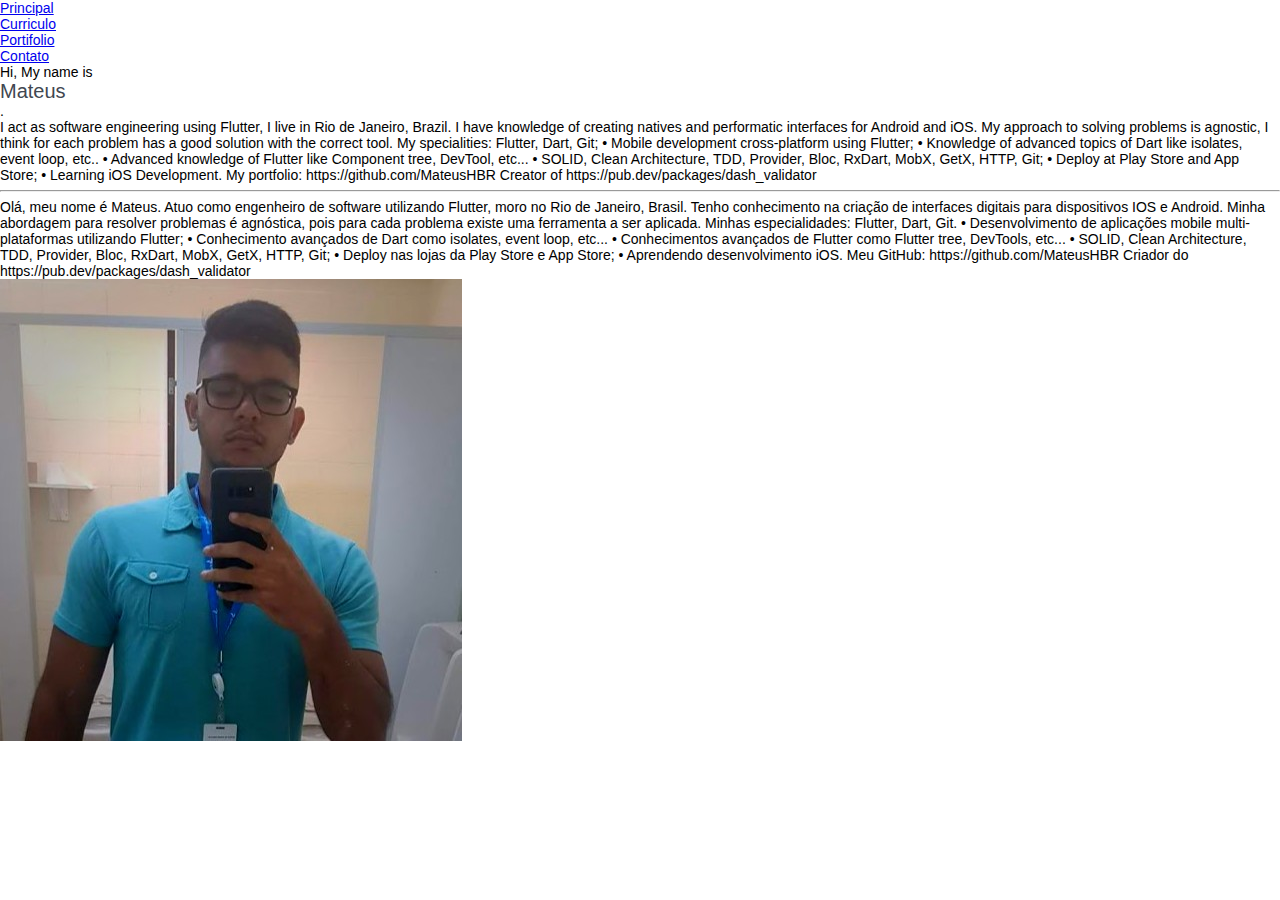
<file: index.html>
<!DOCTYPE html>
<html lang="en">

<head>
  <meta charset="UTF-8">
  <meta http-equiv="X-UA-Compatible" content="IE=edge">
  <meta name="viewport" content="width=device-width, initial-scale=1.0">
  <title>Mateus de Morais Ramalho</title>
  <link rel="stylesheet" href="index.css">
  <link rel="apple-touch-icon" sizes="180x180" href="/images/apple-touch-icon.png">
  <link rel="icon" type="image/png" sizes="32x32" href="/images/favicon-32x32.png">
  <link rel="icon" type="image/png" sizes="16x16" href="/images/favicon-16x16.png">
  <link rel="manifest" href="/images/site.webmanifest">
</head>

<header>
  <nav>
    <li>
      <a href="#">Principal</a>
    </li>
    <li>
      <a href="curriculo.html">Curriculo</a>
    </li>
    <li>
      <a href="portifolio.html">Portifolio</a>
    </li>
    <li>
      <a href="contato.html">Contato</a>
    </li>
  </nav>
</header>

<body>
  <main>
    <p>
      Hi, My name is
    <h1>Mateus</h1>.
    </p>
    <p>
      I act as software engineering using Flutter, I live in Rio de Janeiro, Brazil. I have knowledge of creating
      natives and performatic interfaces for Android and iOS.
      My approach to solving problems is agnostic, I think for each problem has a good solution with the correct tool.

      My specialities: Flutter, Dart, Git;

      • Mobile development cross-platform using Flutter;
      • Knowledge of advanced topics of Dart like isolates, event loop, etc..
      • Advanced knowledge of Flutter like Component tree, DevTool, etc...
      • SOLID, Clean Architecture, TDD, Provider, Bloc, RxDart, MobX, GetX, HTTP, Git;
      • Deploy at Play Store and App Store;
      • Learning iOS Development.

      My portfolio: https://github.com/MateusHBR
      Creator of https://pub.dev/packages/dash_validator
    </p>
    <hr>
    <p>
      Olá, meu nome é Mateus.

      Atuo como engenheiro de software utilizando Flutter, moro no Rio de Janeiro, Brasil. Tenho conhecimento na criação
      de interfaces digitais para dispositivos IOS e Android.

      Minha abordagem para resolver problemas é agnóstica, pois para cada problema existe uma ferramenta a ser aplicada.

      Minhas especialidades: Flutter, Dart, Git.

      • Desenvolvimento de aplicações mobile multi-plataformas utilizando Flutter;
      • Conhecimento avançados de Dart como isolates, event loop, etc...
      • Conhecimentos avançados de Flutter como Flutter tree, DevTools, etc...
      • SOLID, Clean Architecture, TDD, Provider, Bloc, RxDart, MobX, GetX, HTTP, Git;
      • Deploy nas lojas da Play Store e App Store;
      • Aprendendo desenvolvimento iOS.

      Meu GitHub: https://github.com/MateusHBR
      Criador do https://pub.dev/packages/dash_validator
    </p>
  </main>
  <div>
    <figure>
      <img src="eu.jpg" alt="Foto de perfil de Mateus de Morais Ramalho">
    </figure>
  </div>

</body>

</html>
</file>
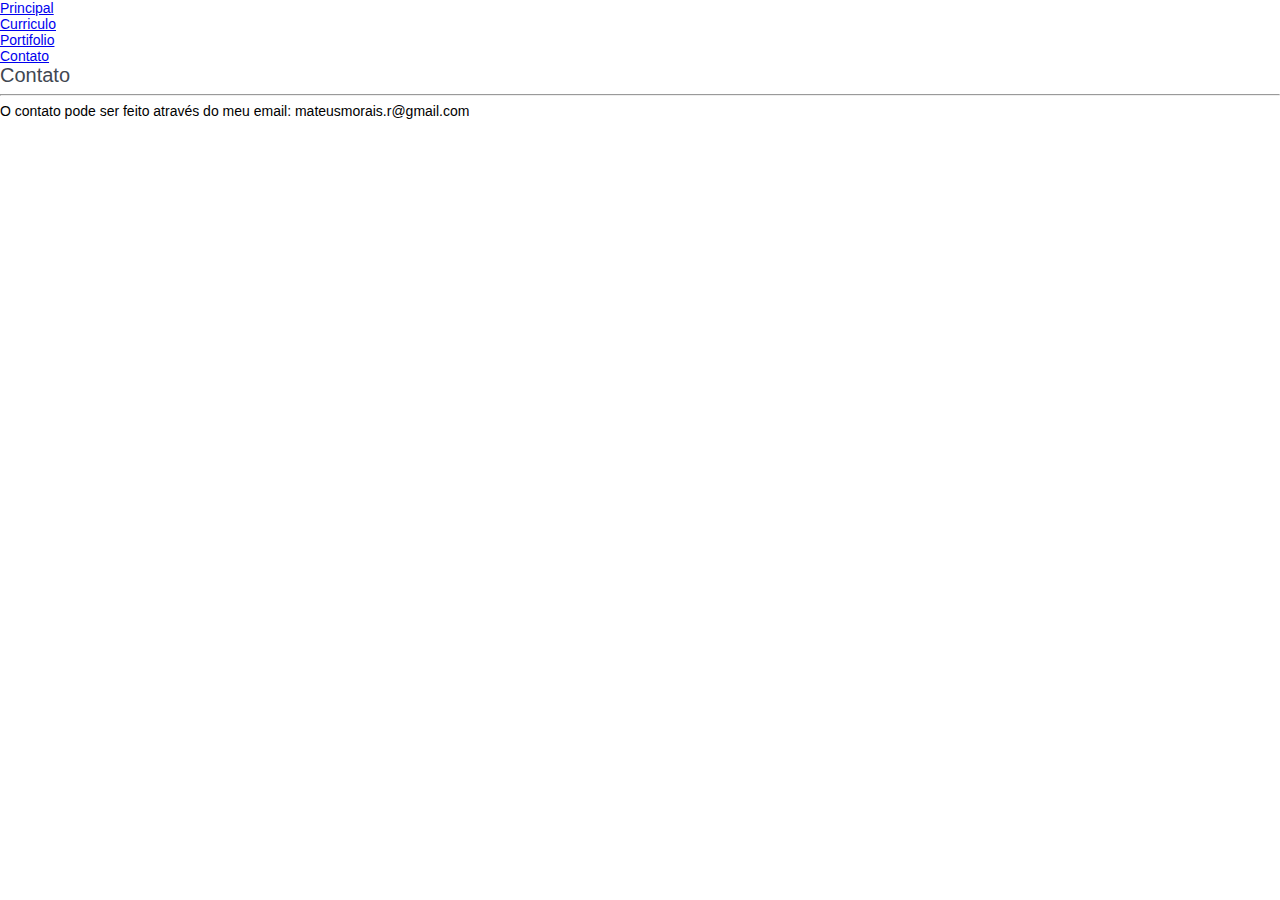
<file: contato.html>
<!DOCTYPE html>
<html lang="en">

<head>
  <meta charset="UTF-8">
  <meta http-equiv="X-UA-Compatible" content="IE=edge">
  <meta name="viewport" content="width=device-width, initial-scale=1.0">
  <title>Mateus de Morais Ramalho</title>
  <link rel="stylesheet" href="index.css">
  <link rel="apple-touch-icon" sizes="180x180" href="/images/apple-touch-icon.png">
  <link rel="icon" type="image/png" sizes="32x32" href="/images/favicon-32x32.png">
  <link rel="icon" type="image/png" sizes="16x16" href="/images/favicon-16x16.png">
  <link rel="manifest" href="/images/site.webmanifest">
</head>

<header>
  <nav>
    <li>
      <a href="index.html">Principal</a>
    </li>
    <li>
      <a href="curriculo.html">Curriculo</a>
    </li>
    <li>
      <a href="portifolio.html">Portifolio</a>
    </li>
    <li>
      <a href="#">Contato</a>
    </li>
  </nav>
</header>

<body>
  <main>
    <h1>Contato</h1>
    <hr>
    <p>
      O contato pode ser feito através do meu email: mateusmorais.r@gmail.com
    </p>
  </main>
</body>

</html>
</file>
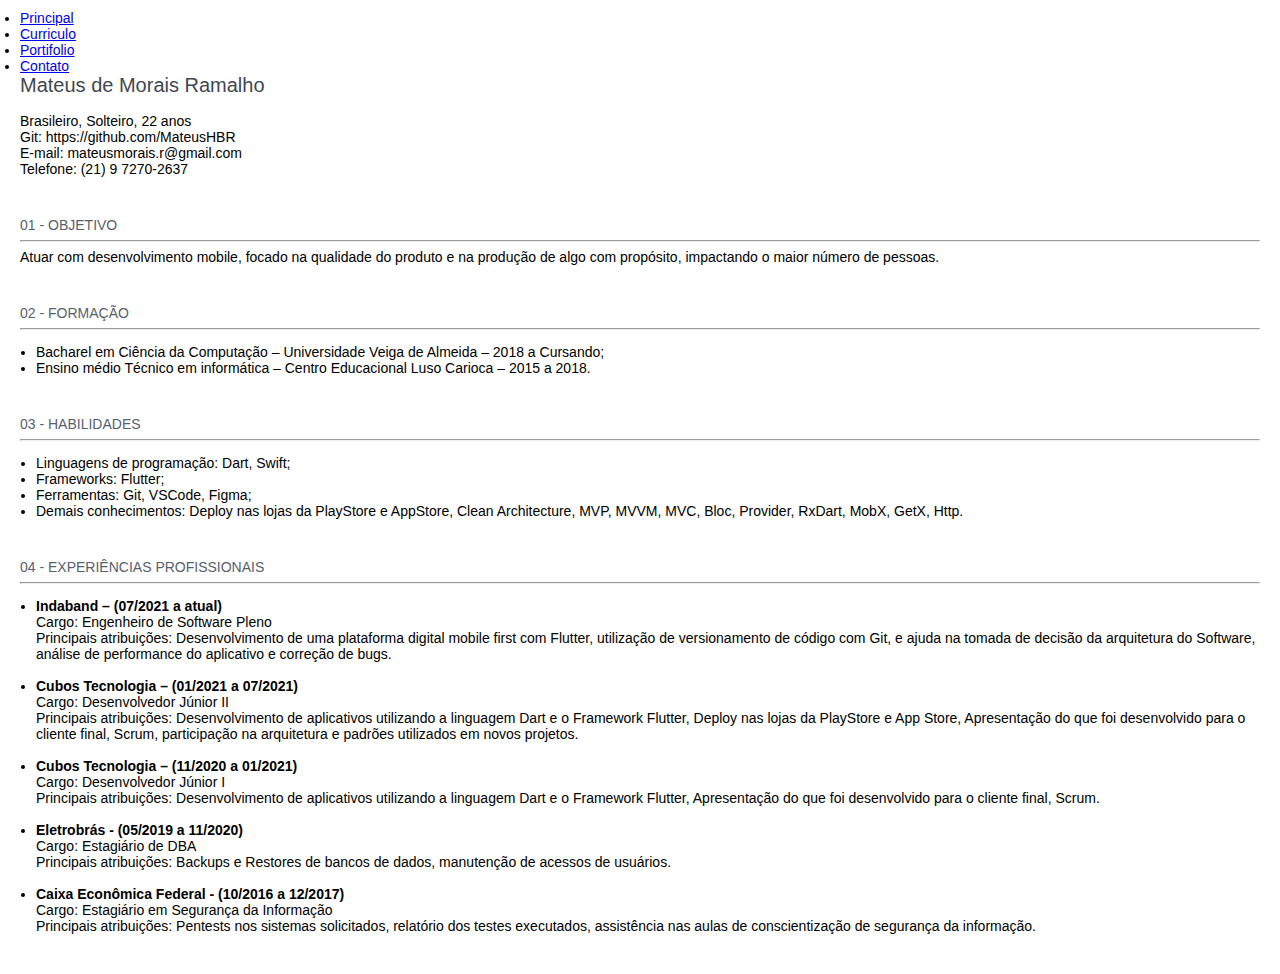
<file: curriculo.html>
<!DOCTYPE html>
<html lang="en">

<head>
  <meta charset="UTF-8">
  <meta http-equiv="X-UA-Compatible" content="IE=edge">
  <meta name="viewport" content="width=device-width, initial-scale=1.0">
  <title>Mateus de Morais Ramalho</title>
  <link rel="stylesheet" href="index.css">
  <link rel="apple-touch-icon" sizes="180x180" href="/images/apple-touch-icon.png">
  <link rel="icon" type="image/png" sizes="32x32" href="/images/favicon-32x32.png">
  <link rel="icon" type="image/png" sizes="16x16" href="/images/favicon-16x16.png">
  <link rel="manifest" href="/images/site.webmanifest">
</head>


<header>
  <nav>
    <li>
      <a href="index.html">Principal</a>
    </li>
    <li>
      <a href="#">Curriculo</a>
    </li>
    <li>
      <a href="portifolio.html">Portifolio</a>
    </li>
    <li>
      <a href="contato.html">Contato</a>
    </li>
  </nav>
</header>

<body class="content">
  <h1>Mateus de Morais Ramalho</h1>
  <br>
  <div class="about">
    <h3>Brasileiro, Solteiro, 22 anos</h3>
    <h3>Git: https://github.com/MateusHBR</h3>
    <h3>E-mail: mateusmorais.r@gmail.com</h3>
    <h3>Telefone: (21) 9 7270-2637</h3>
  </div>

  <div class="sessions">
    <h3 class="title">01 - OBJETIVO</h3>
    <hr>
    <p>
      Atuar com desenvolvimento mobile, focado na qualidade do produto e na produção de algo com propósito, impactando o
      maior número de pessoas.
    </p>
  </div>

  <div class="sessions">
    <h3 class="title">02 - FORMAÇÃO</h3>
    <hr>
    <ul>
      <li>
        <p>Bacharel em Ciência da Computação – Universidade Veiga de Almeida – 2018 a Cursando;</p>
      </li>
      <li>
        <p>Ensino médio Técnico em informática – Centro Educacional Luso Carioca – 2015 a 2018.</p>
      </li>
    </ul>
  </div>

  <div class="sessions">
    <h3 class="title">03 - HABILIDADES</h3>
    <hr>
    <ul>
      <li>
        <p>
          Linguagens de programação: Dart, Swift;
        </p>
      </li>
      <li>
        <p>
          Frameworks: Flutter;
        </p>
      </li>
      <li>
        <p>
          Ferramentas: Git, VSCode, Figma;
        </p>
      </li>
      <li>
        <p>
          Demais conhecimentos: Deploy nas lojas da PlayStore e AppStore, Clean Architecture, MVP, MVVM, MVC, Bloc,
          Provider, RxDart, MobX, GetX, Http.
        </p>
      </li>
    </ul>
  </div>

  <div class="sessions">
    <h3 class="title">04 - EXPERIÊNCIAS PROFISSIONAIS</h3>
    <hr>
    <ul>
      <li>
        <p class="list-title">Indaband – (07/2021 a atual)</p>
        <p>Cargo: Engenheiro de Software Pleno
          <br>
          Principais atribuições: Desenvolvimento de uma plataforma digital mobile first com Flutter, utilização
          de versionamento de código com Git, e ajuda na tomada de decisão da arquitetura do Software, análise de
          performance do aplicativo e correção de bugs.
        </p>
      </li>
      <br>
      <li>
        <p class="list-title">Cubos Tecnologia – (01/2021 a 07/2021)</p>
        <p>Cargo: Desenvolvedor Júnior II
          <br>
          Principais atribuições: Desenvolvimento de aplicativos utilizando a linguagem Dart e o Framework Flutter,
          Deploy nas lojas da PlayStore e App Store, Apresentação do que foi desenvolvido para o cliente final, Scrum,
          participação na arquitetura e padrões utilizados em novos projetos.
        </p>
      </li>
      <br>
      <li>
        <p class="list-title">Cubos Tecnologia – (11/2020 a 01/2021)</p>
        <p>Cargo: Desenvolvedor Júnior I
          <br>
          Principais atribuições: Desenvolvimento de aplicativos utilizando a linguagem Dart e o Framework Flutter,
          Apresentação do que foi desenvolvido para o cliente final, Scrum.
        </p>
      </li>
      <br>
      <li>
        <p class="list-title">Eletrobrás - (05/2019 a 11/2020)</p>
        <p>Cargo: Estagiário de DBA
          <br>
          Principais atribuições: Backups e Restores de bancos de dados, manutenção de acessos de usuários.
        </p>
      </li>
      <br>
      <li>
        <p class="list-title">Caixa Econômica Federal - (10/2016 a 12/2017)</p>
        <p>Cargo: Estagiário em Segurança da Informação
          <br>
          Principais atribuições: Pentests nos sistemas solicitados, relatório dos testes executados, assistência nas
          aulas de conscientização de segurança da informação.
        </p>
      </li>
    </ul>
  </div>

</body>

</html>
</file>
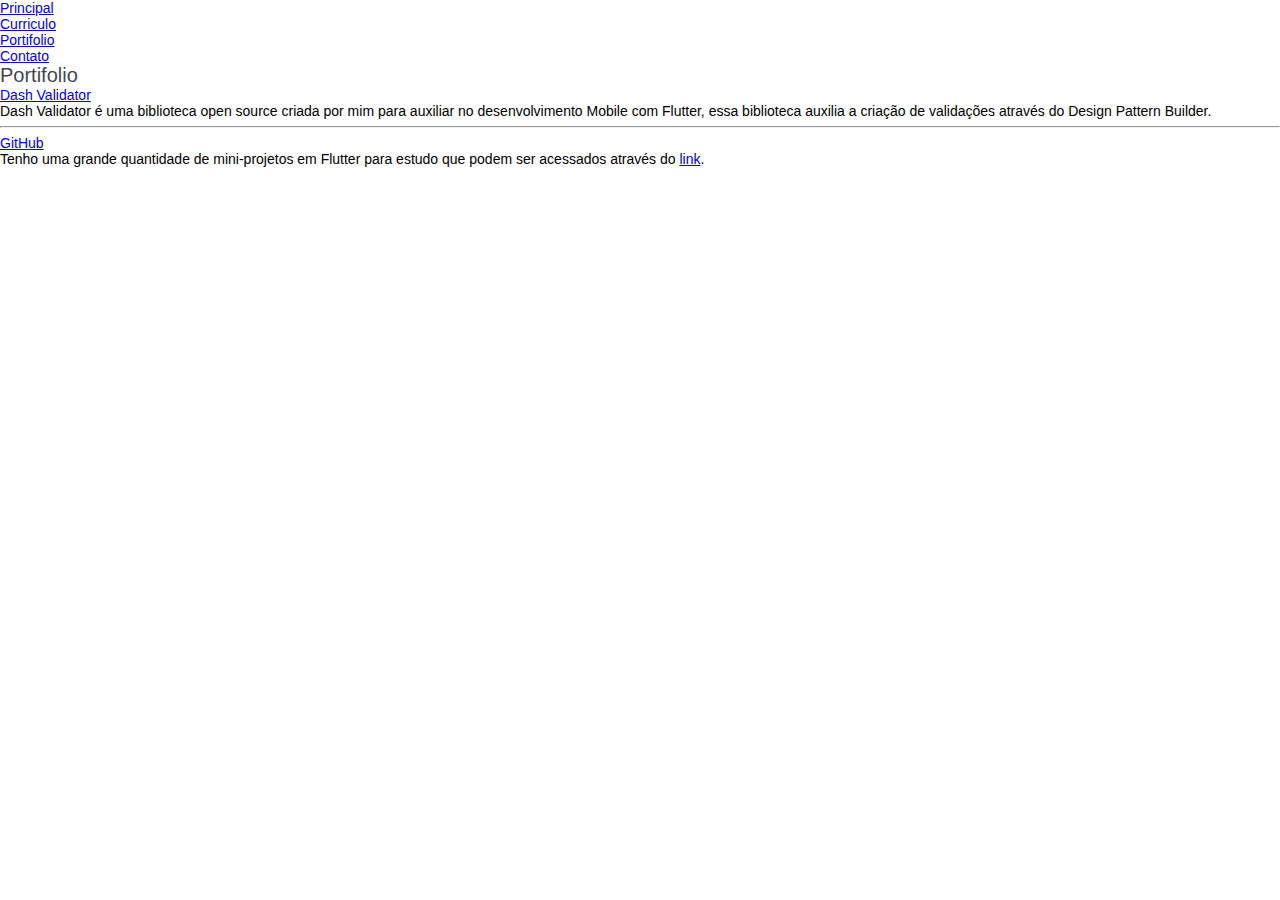
<file: portifolio.html>
<!DOCTYPE html>
<html lang="en">

<head>
  <meta charset="UTF-8">
  <meta http-equiv="X-UA-Compatible" content="IE=edge">
  <meta name="viewport" content="width=device-width, initial-scale=1.0">
  <title>Mateus de Morais Ramalho</title>
  <link rel="stylesheet" href="index.css">
  <link rel="apple-touch-icon" sizes="180x180" href="/images/apple-touch-icon.png">
  <link rel="icon" type="image/png" sizes="32x32" href="/images/favicon-32x32.png">
  <link rel="icon" type="image/png" sizes="16x16" href="/images/favicon-16x16.png">
  <link rel="manifest" href="/images/site.webmanifest">
</head>

<header>
  <nav>
    <li>
      <a href="index.html">Principal</a>
    </li>
    <li>
      <a href="curriculo.html">Curriculo</a>
    </li>
    <li>
      <a href="#">Portifolio</a>
    </li>
    <li>
      <a href="contato.html">Contato</a>
    </li>
  </nav>
</header>

<body>
  <main>
    <h1>Portifolio</h1>
    <section>
      <a href="https://pub.dev/packages/dash_validator">
        <h2>Dash Validator</h2>
      </a>
      <p>
        Dash Validator é uma biblioteca open source criada por mim para auxiliar no desenvolvimento Mobile com Flutter,
        essa biblioteca auxilia a criação de validações através do Design Pattern Builder.
      </p>
    </section>
    <hr>
    <section>
      <a href="https://github.com/MateusHBR">
        <h2>GitHub</h2>
      </a>
      <p>
        Tenho uma grande quantidade de mini-projetos em Flutter para estudo que podem ser acessados através do <a
          href="https://github.com/MateusHBR">link</a>.
      </p>
    </section>
    <br>
  </main>
</body>

</html>
</file>
<file: index.css>
body,
h1,
h2,
h3,
h4,
p,
ul[class],
ol[class],
li,
figure,
figcaption,
blockquote,
dl,
dd {
  font-size: 14px;
  font-weight: normal;
  font-family: Verdana, Geneva, Tahoma, sans-serif;
  margin: 0;
}

ul {
  padding-left: 16px;
}

h1 {
  font-size: 20px;
  color: rgb(65, 71, 81);
}

.about {
  font-size: 10px;
}
.content {
  margin-top: 10px;
  margin-left: 20px;
  margin-right: 20px;
}

.sessions {
 margin-top: 40px;
 margin-bottom: 40px;
}

.sessions .title {
 color: rgb(87, 95, 109);
}

.sessions .list-title {
 font-weight: bold;
}

.sessions hr {
 color: rgb(87, 95, 109);
}
</file>
